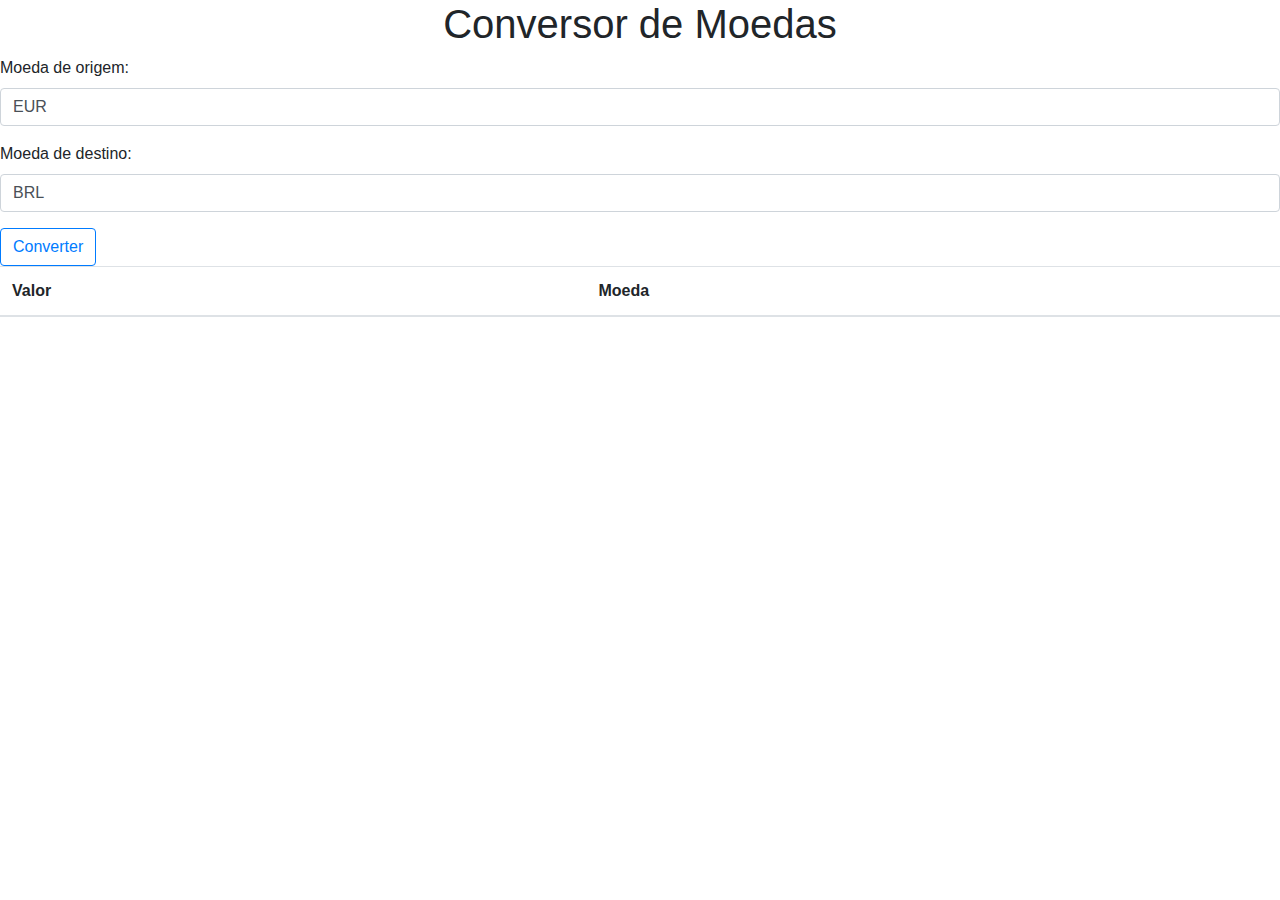
<file: index.html>
<!doctype html>
<html>
	<head>
		<title>Conversor de Moedas</title>
		<meta charset="UTF-8">
		<meta name="viewport" content="width=device-width, initial-scale=1, shrink-to-fit=no">
		
		<link rel="stylesheet" href="https://stackpath.bootstrapcdn.com/bootstrap/4.3.1/css/bootstrap.min.css" 
			  integrity="sha384-ggOyR0iXCbMQv3Xipma34MD+dH/1fQ784/j6cY/iJTQUOhcWr7x9JvoRxT2MZw1T" 
			  crossorigin="anonymous">
		<link rel="stylesheet" href="style.css">
		
	</head>
	<body>
		<center> <h1> Conversor de Moedas </h1></center>
	    <form action="resultado.html" method="get" >
			<div class="form-group">
				<label for="moeda_origem">Moeda de origem:</label>
				<input type="text" id="moeda_origem" class="form-control" name="moeda_origem" required maxlength="3" value="EUR">
			</div>
			<div class="form-group">
				<label for="moeda_destino">Moeda de destino:</label>
				<input type="text" id="moeda_destino" class="form-control" name="moeda_destino" required maxlength="3" value="BRL">
			</div>
			<button type="button" class="btn btn-outline-primary" onclick="chamarAPI()">Converter</button>
		</form>

		<table class="table">
		  <thead>
		    <tr>
		      <th scope="col">Valor</th>
		      <th scope="col">Moeda</th>
		    </tr>
		  </thead>
		  <tbody>
		    <tr>
		      <td>
		      	<span id="valor_destino"></span>
		      </td>
		      <td>
		      	<span id="moeda_destino_celula"></span>
		      </td>
		    </tr>
		  </tbody>
		</table>		
		
		<!--<script src="https://code.jquery.com/jquery-3.3.1.slim.min.js" integrity="sha384-q8i/X+965DzO0rT7abK41JStQIAqVgRVzpbzo5smXKp4YfRvH+8abtTE1Pi6jizo" crossorigin="anonymous"></script> -->
		<script src="https://ajax.googleapis.com/ajax/libs/jquery/3.4.1/jquery.min.js"></script>
		<script src="https://cdnjs.cloudflare.com/ajax/libs/popper.js/1.14.7/umd/popper.min.js" integrity="sha384-UO2eT0CpHqdSJQ6hJty5KVphtPhzWj9WO1clHTMGa3JDZwrnQq4sF86dIHNDz0W1" crossorigin="anonymous"></script>
		<script src="https://stackpath.bootstrapcdn.com/bootstrap/4.3.1/js/bootstrap.min.js" integrity="sha384-JjSmVgyd0p3pXB1rRibZUAYoIIy6OrQ6VrjIEaFf/nJGzIxFDsf4x0xIM+B07jRM" crossorigin="anonymous"></script>		
		<script src="main.js" ></script>		
	</body>
</html>
</file>
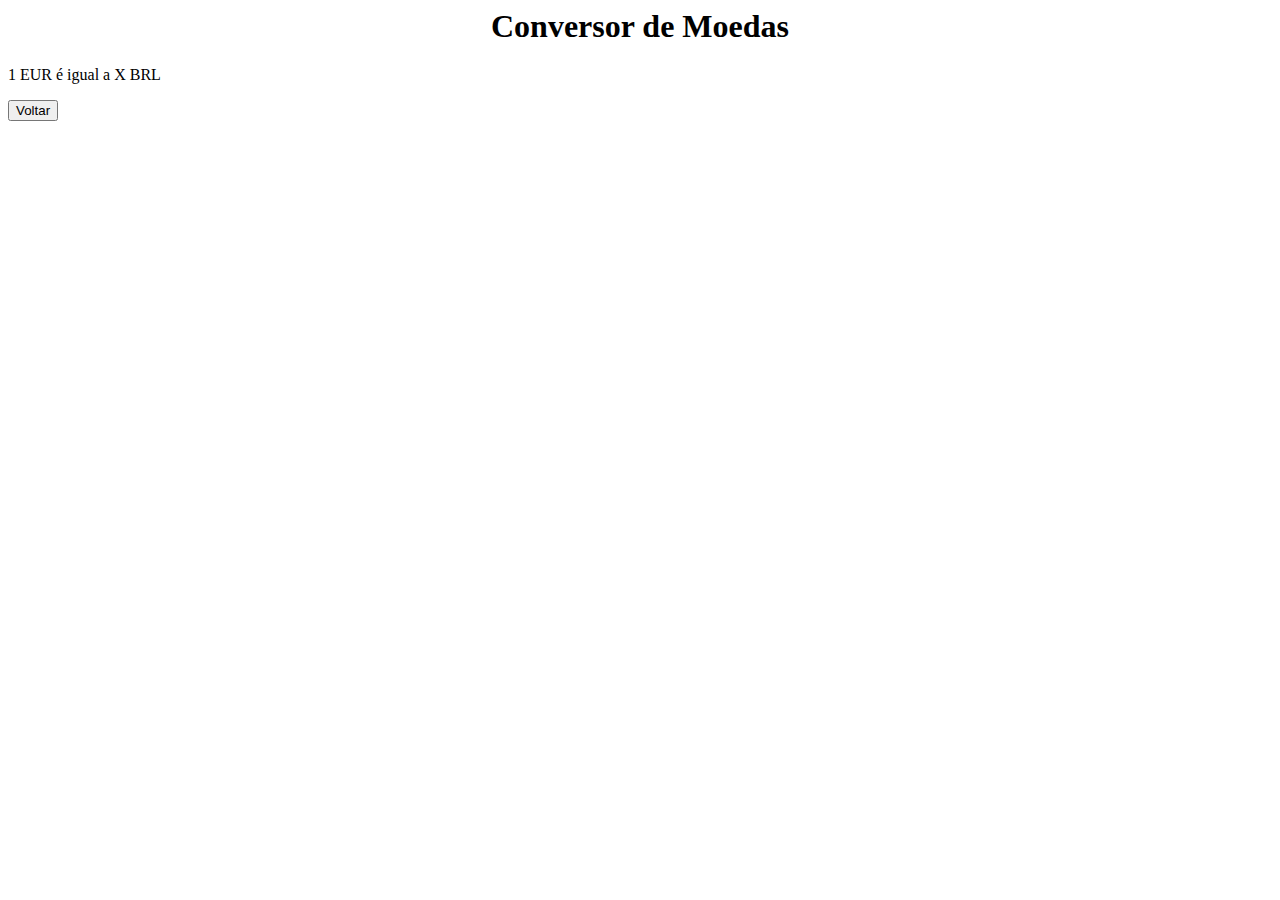
<file: resultado.html>
<html>
	<head>
		<title>Conversor de Moedas</title>
		<meta charset="UTF-8">
		
		<script>
			// JavaScript
			function voltar(){
				var resposta = confirm("Deseja voltar?");
				if(resposta){
					location.href = "index.html";
				}	
			}
			
			window.onload = function(){
				chamarAPI();
			}
			
			function chamarAPI(){
				const endpoint = "https://api.exchangeratesapi.io/latest";
				var request = new XMLHttpRequest();
				request.addEventListener("load", respostaAPI);
				request.open("GET", endpoint);
				request.send();	
			}
			
			function respostaAPI(){
				//console.log(this);
				var oResposta = JSON.parse(this.responseText);
				var url = new URL(location.href);
				
				var sMoedaOrigem = url.searchParams.get("origem");
				var sMoedaDestino = url.searchParams.get("moeda_destino");
				var fValor = oResposta.rates[sMoedaDestino];
				
				document.querySelector("#valor_destino").innerText = fValor;
				document.querySelector("#moeda_destino").innerText = sMoedaDestino;
			}
		</script>
	</head>
	<body>
		<center> <h1> Conversor de Moedas </h1></center>
		<p>
			1 EUR é igual a
			<span id="valor_destino">X</span>
			<span id="moeda_destino">BRL</span>
		</p>
		<button type="button" onclick="voltar()" >
			Voltar
		</button>
	</body>
</html>
</file>
<file: style.css>
.estilo-a {    background-color: chocolate;    font-size: larger;    color: #fff;}
</file>
